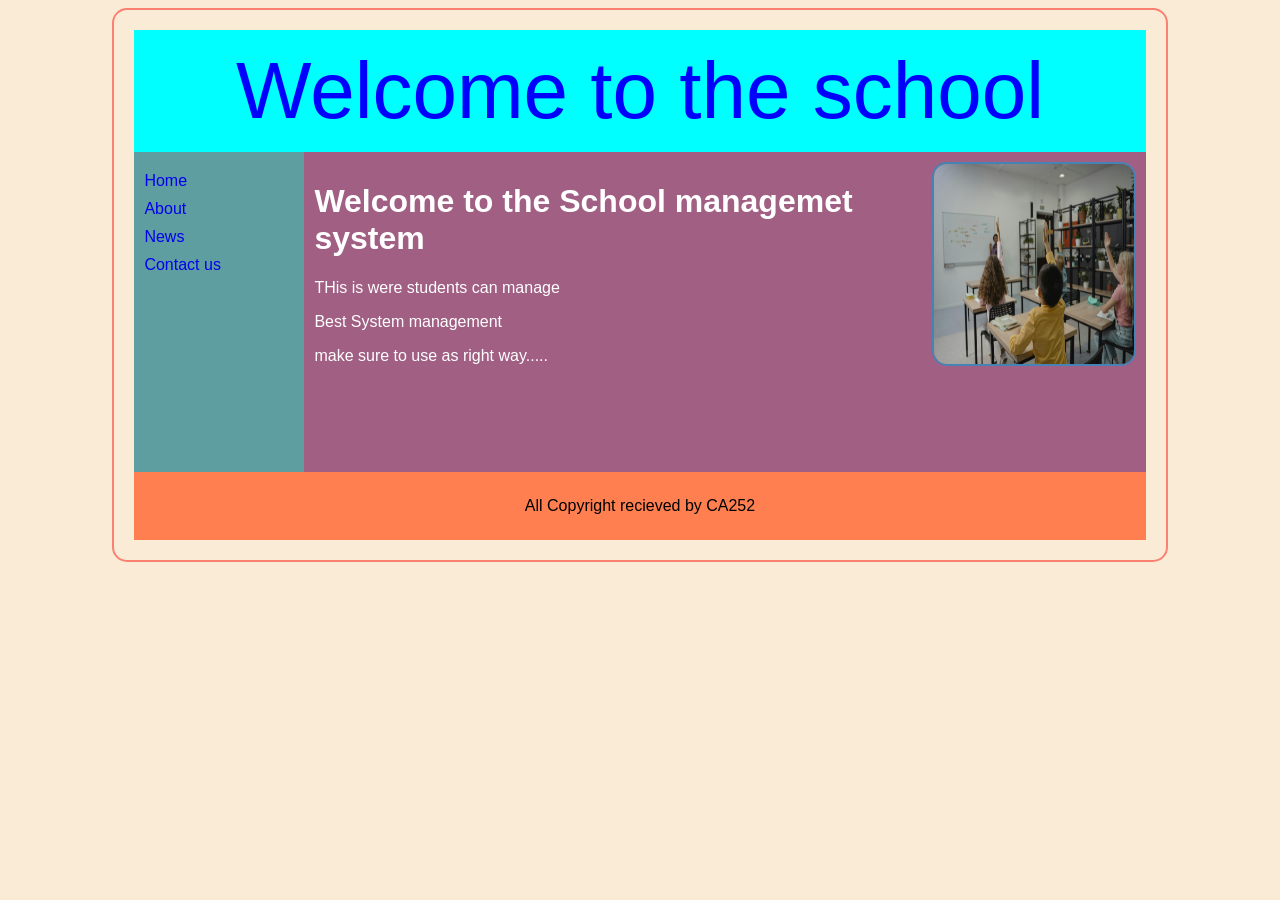
<file: index.html>
<!DOCTYPE html>
<html lang="en">
<head>
    <meta charset="UTF-8">
    <meta name="viewport" content="width=device-width, initial-scale=1.0">
    <title>Document</title>
   
    <style>
        body{
            background-color: antiquewhite;
            font-family: 'Gill Sans', 'Gill Sans MT', Calibri, 'Trebuchet MS', sans-serif;
        }
        #wrapper{
            width: 80%;
            padding: 20px;
            margin: auto;
            border: 2px solid salmon;
            border-radius: 15px;
        }
        header{
            background-color: aqua;
            color: blue;
            font-size: 80px;
            padding: 15px;
            text-align: center;
        }
        nav{
            float: left;
            width: 150px;
            padding: 10px;
            background-color: cadetblue;
            color: white;
            min-height: 300px;
        }
        main{
            margin-left: 170px;
            padding: 10px;
            background-color: rgb(160, 95, 131);
            color: white;
            min-height: 300px;
        }
               main img{
             float: right;
             width: 200px;
             height: 200px;
            border: 2px solid steelblue;
            border-radius: 15px;
        }
        footer{
            background-color: coral;
            text-align: center;
            padding: 25px;
            clear: both;
        }

        nav a{
            text-decoration: none;
            display: block;
            margin-top: 10px;

        &:hover{
            background-color: blanchedalmond;
            padding: 10px;
        }

        }
    </style>
</head>
<body>
    <div id="wrapper">
        <!-- Header -->
         <header>
            Welcome to the school
         </header>
         <!-- Nav -->
          <nav>
            <a href="index.html">Home</a>
            <a href="about.html">About</a>
            <a href="news.html">News</a>
            <a href="contact us.html">Contact us</a>
          </nav>
          <!-- Main -->
           <main>
            <img src="home.jpg" alt="">
            <h1>Welcome to the School managemet system</h1>
            <p>THis is were students can manage</p>
            <p>Best System management</p>
            <p>make sure to use as right way.....</p>
           </main>
           <!-- Footer -->
           <footer>
            All Copyright recieved by CA252
           </footer>
    </div>
</body>
</html>
</file>
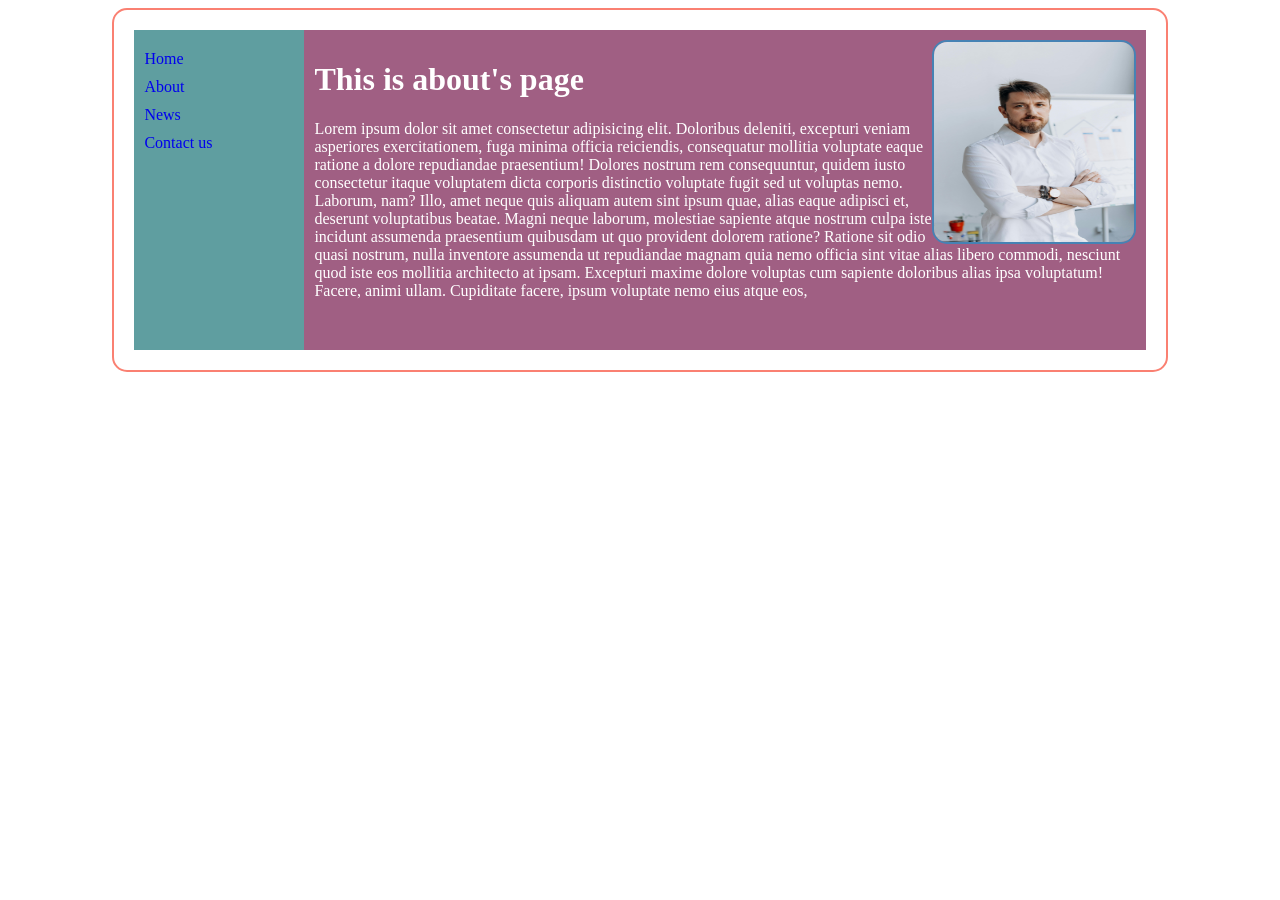
<file: about.html>
<!DOCTYPE html>
<html lang="en">
<head>
    <meta charset="UTF-8">
    <meta name="viewport" content="width=device-width, initial-scale=1.0">
    <title>About</title>
    <style>
          #wrapper{
            width: 80%;
            padding: 20px;
            margin: auto;
            border: 2px solid salmon;
            border-radius: 15px;
          }
       
                main{
            margin-left: 170px;
            padding: 10px;
            background-color: rgb(160, 95, 131);
            color: white;
            min-height: 300px;
        } 
               main img{
             float: right;
             width: 200px;
             height: 200px;
            border: 2px solid steelblue;
            border-radius: 15px;
        }
            nav{
            float: left;
            width: 150px;
            padding: 10px;
            background-color: cadetblue;
            color: white;
            min-height: 300px;
        }
          nav a{
            text-decoration: none;
            display: block;
            margin-top: 10px;

        &:hover{
            background-color: blanchedalmond;
            padding: 10px;
        }

        }
    </style>
</head>
<body>
    <div id="wrapper">
         <nav>
            <a href="index.html">Home</a>
            <a href="about.html">About</a>
            <a href="news.html">News</a>
            <a href="contact us.html">Contact us</a>
          </nav>
            <main>
                <img src="about us.jpg" alt="">
             <h1 >This is about's page</h1>
            <p>Lorem ipsum dolor sit amet consectetur adipisicing elit. Doloribus deleniti, excepturi veniam asperiores exercitationem, fuga minima officia reiciendis, consequatur mollitia voluptate eaque ratione a dolore repudiandae praesentium! Dolores nostrum rem consequuntur, quidem iusto consectetur itaque voluptatem dicta corporis distinctio voluptate fugit sed ut voluptas nemo. Laborum, nam? Illo, amet neque quis aliquam autem sint ipsum quae, alias eaque adipisci et, deserunt voluptatibus beatae. Magni neque laborum, molestiae sapiente atque nostrum culpa iste incidunt assumenda praesentium quibusdam ut quo provident dolorem ratione? Ratione sit odio quasi nostrum, nulla inventore assumenda ut repudiandae magnam quia nemo officia sint vitae alias libero commodi, nesciunt quod iste eos mollitia architecto at ipsam. Excepturi maxime dolore voluptas cum sapiente doloribus alias ipsa voluptatum! Facere, animi ullam. Cupiditate facere, ipsum voluptate nemo eius atque eos,</p>
            </main>
    </di>
    
</body>
</html>
</file>
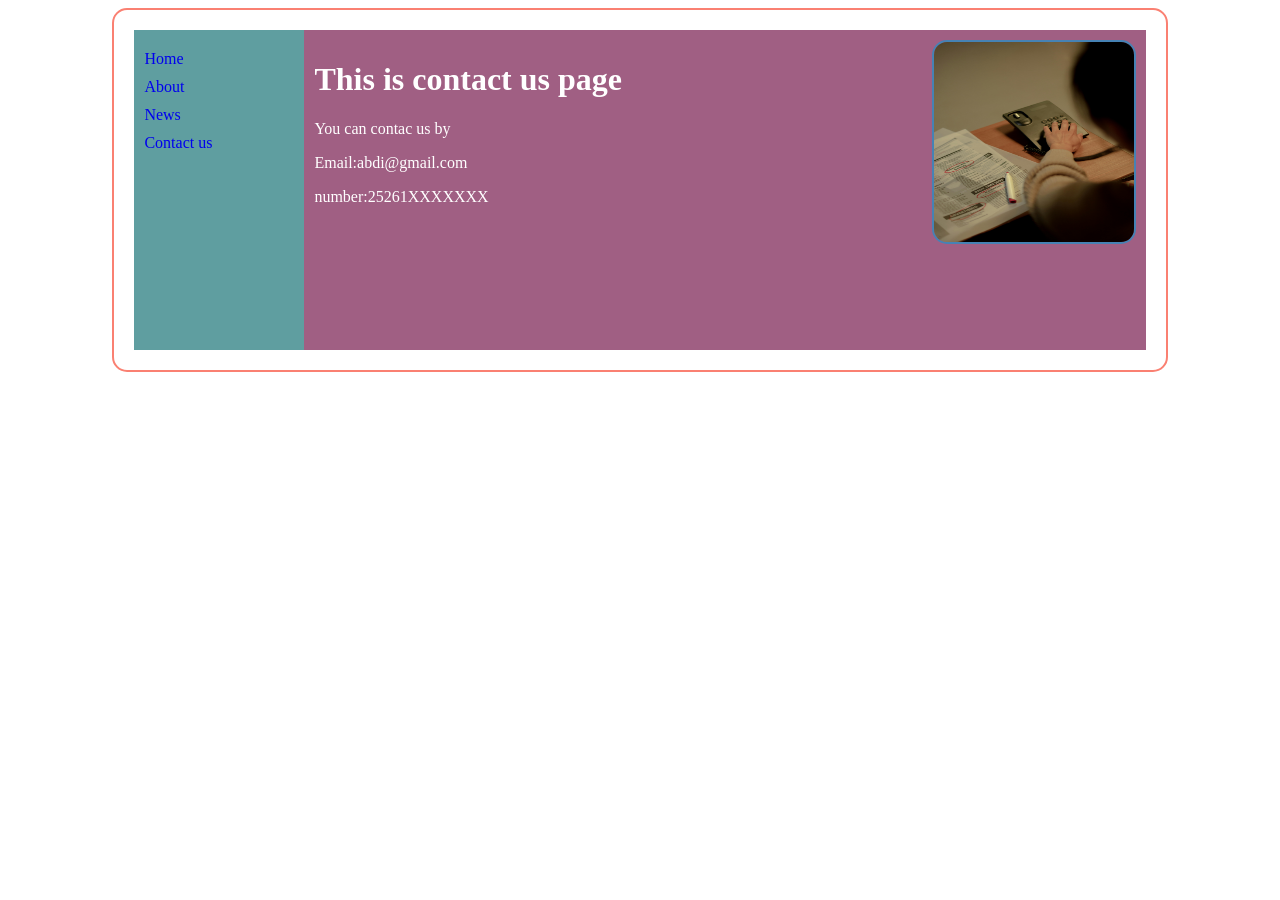
<file: contact us.html>
<!DOCTYPE html>
<html lang="en">
<head>
    <meta charset="UTF-8">
    <meta name="viewport" content="width=device-width, initial-scale=1.0">
    <title>contact us</title>
</head>
    <style>
         #wrapper{
            width: 80%;
            padding: 20px;
            margin: auto;
            border: 2px solid salmon;
            border-radius: 15px;
          }
      
                main{
            margin-left: 170px;
            padding: 10px;
            background-color: rgb(160, 95, 131);
            color: white;
            min-height: 300px;
        }
           main img{
             float: right;
             width: 200px;
             height: 200px;
            border: 2px solid steelblue;
            border-radius: 15px;
           }
            nav{
            float: left;
            width: 150px;
            padding: 10px;
            background-color: cadetblue;
            color: white;
            min-height: 300px;
        }
          nav a{
            text-decoration: none;
            display: block;
            margin-top: 10px;

        &:hover{
            background-color: blanchedalmond;
            padding: 10px;
        }

        }
    </style>
<body>
        <div id="wrapper">
         <nav>
            <a href="index.html">Home</a>
            <a href="about.html">About</a>
            <a href="news.html">News</a>
            <a href="contact us.html">Contact us</a>
          </nav>
          <main>
            <img src="contcat.jpg" alt="">
        <h1 >This is contact us page</h1>
        <p >You can contac us by </p>
         <p >Email:abdi@gmail.com</p>
         <p >number:25261XXXXXXX</p>
         </main>
    </di>
    
</body>
</html>
</file>
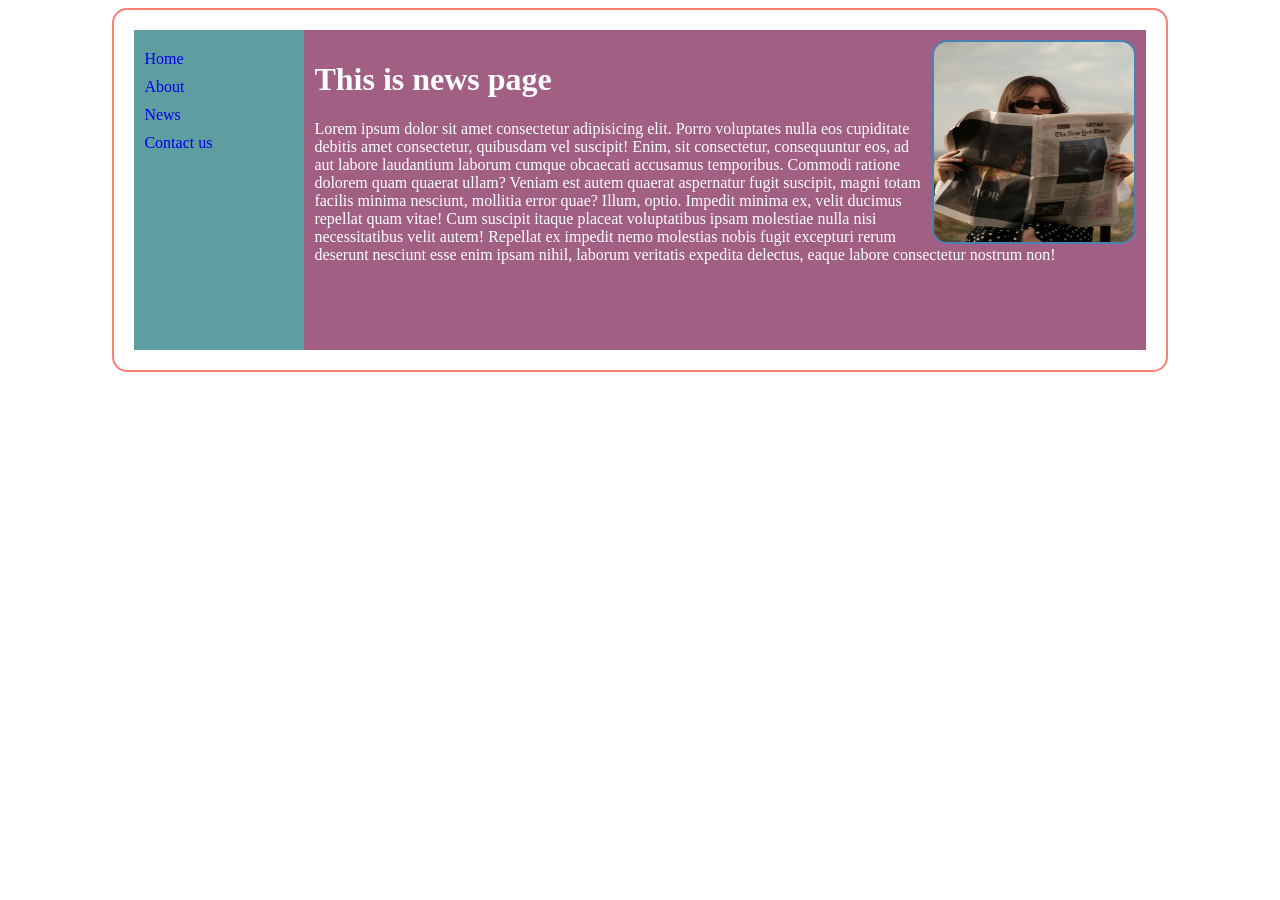
<file: news.html>
<!DOCTYPE html>
<html lang="en">
<head>
    <meta charset="UTF-8">
    <meta name="viewport" content="width=device-width, initial-scale=1.0">
    <title>News</title>
</head>
  <style>
         #wrapper{
            width: 80%;
            padding: 20px;
            margin: auto;
            border: 2px solid salmon;
            border-radius: 15px;
          }
  
                main{
            margin-left: 170px;
            padding: 10px;
            background-color: rgb(160, 95, 131);
            color: white;
            min-height: 300px;
        }
        main img{
             float: right;
             width: 200px;
             height: 200px;
            border: 2px solid steelblue;
            border-radius: 15px;
        }
            nav{
            float: left;
            width: 150px;
            padding: 10px;
            background-color: cadetblue;
            color: white;
            min-height: 300px;
        }
          nav a{
            text-decoration: none;
            display: block;
            margin-top: 10px;

        &:hover{
            background-color: blanchedalmond;
            padding: 10px;
        }

        }
    </style>
<body>
        <div id="wrapper">
          <nav>
            <a href="index.html">Home</a>
            <a href="about.html">About</a>
            <a href="news.html">News</a>
            <a href="contact us.html">Contact us</a>
          </nav>
          <main>
            <img src="news.jpg" alt="cat's pic">
           <h1 >This is news page</h1>
            <p >Lorem ipsum dolor sit amet consectetur adipisicing elit. Porro voluptates nulla eos cupiditate debitis amet consectetur, quibusdam vel suscipit! Enim, sit consectetur, consequuntur eos, ad aut labore laudantium laborum cumque obcaecati accusamus temporibus. Commodi ratione dolorem quam quaerat ullam? Veniam est autem quaerat aspernatur fugit suscipit, magni totam facilis minima nesciunt, mollitia error quae? Illum, optio. Impedit minima ex, velit ducimus repellat quam vitae! Cum suscipit itaque placeat voluptatibus ipsam molestiae nulla nisi necessitatibus velit autem! Repellat ex impedit nemo molestias nobis fugit excepturi rerum deserunt nesciunt esse enim ipsam nihil, laborum veritatis expedita delectus, eaque labore consectetur nostrum non!</p>
            </main>
        </di>
    
</body>
</html>
</file>
